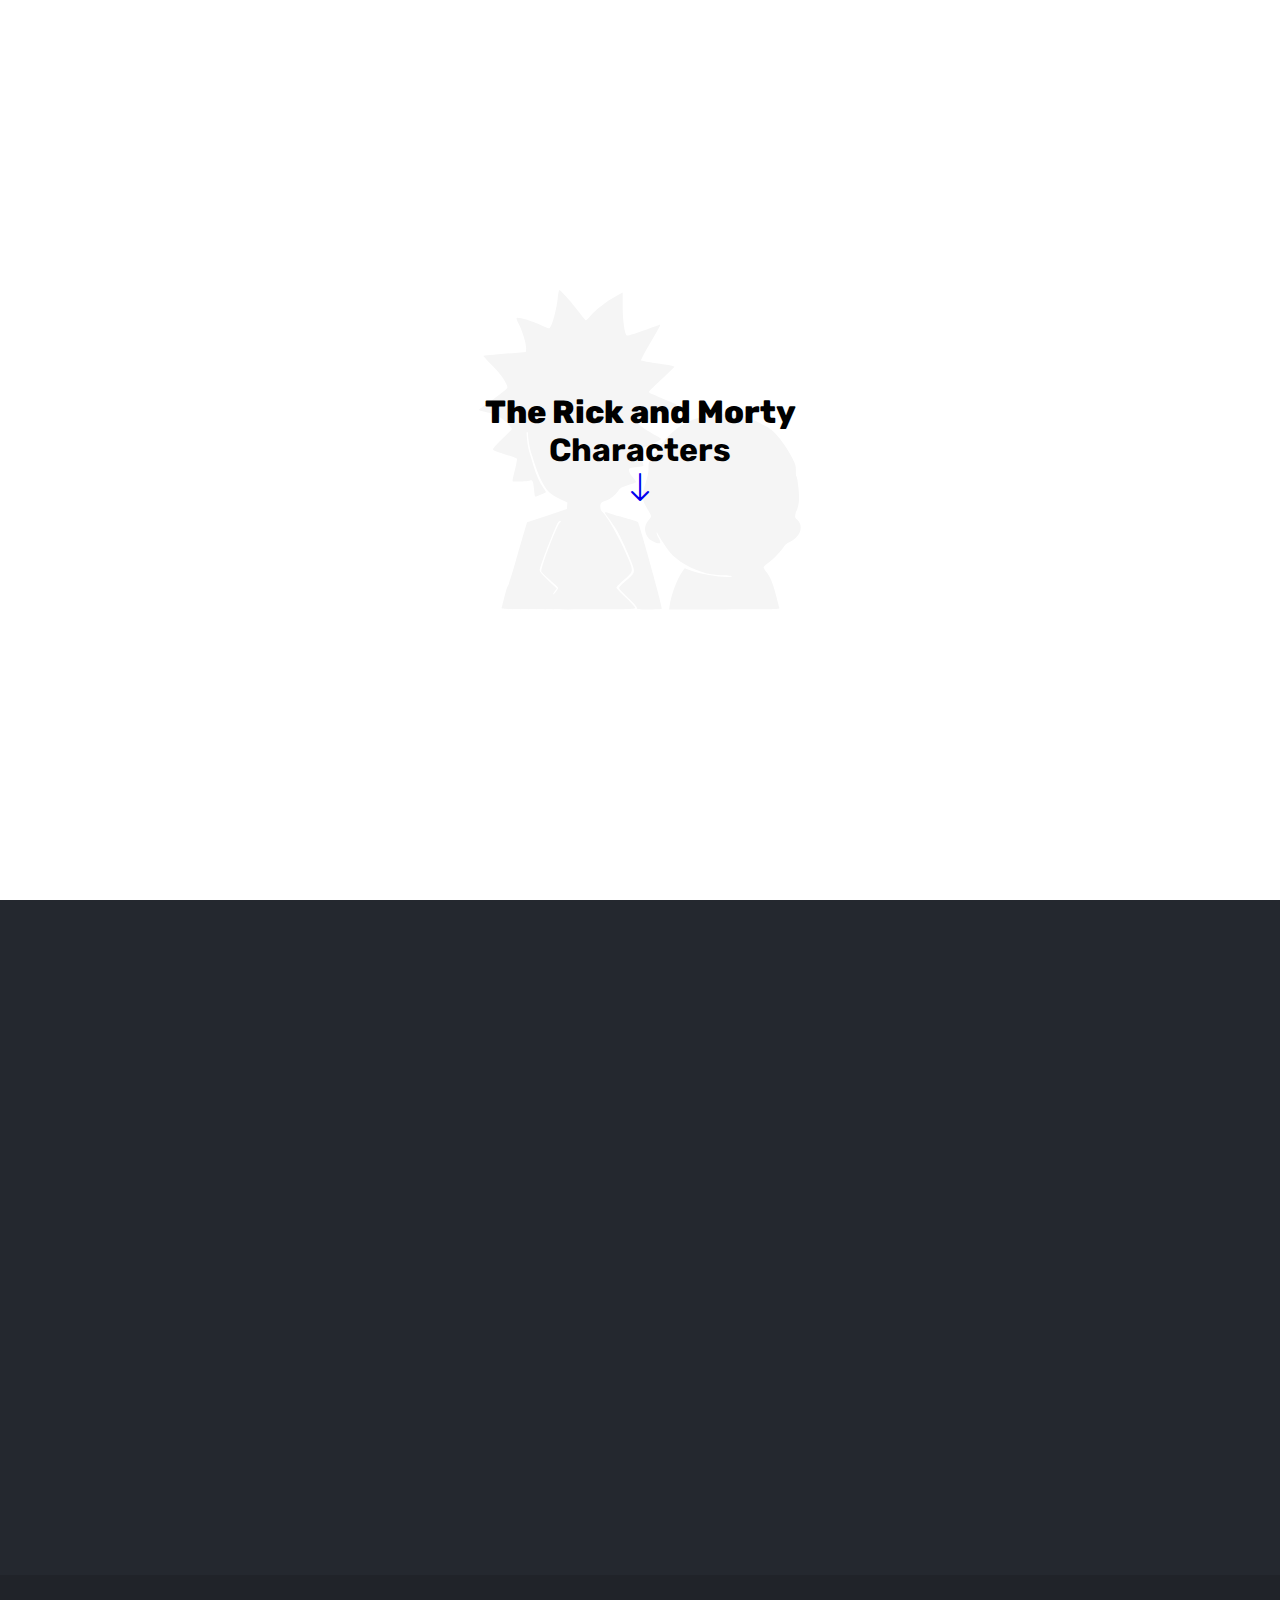
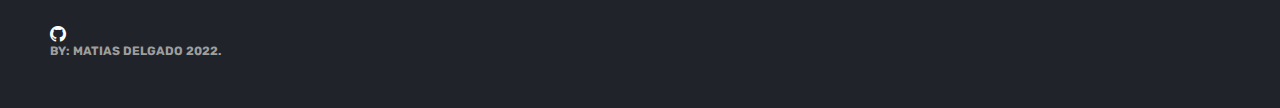
<file: rickandmortyAPI/index.html>
<!DOCTYPE html>
<html lang="en">
<head>
    <meta charset="UTF-8">
    <meta http-equiv="X-UA-Compatible" content="IE=edge">
    <meta name="viewport" content="width=device-width, initial-scale=1.0">
    <link href="https://cdn.jsdelivr.net/npm/bootstrap@5.1.3/dist/css/bootstrap.min.css" rel="stylesheet" integrity="sha384-1BmE4kWBq78iYhFldvKuhfTAU6auU8tT94WrHftjDbrCEXSU1oBoqyl2QvZ6jIW3" crossorigin="anonymous">
    <link rel="stylesheet" href="./static/style.css">
    <link rel="stylesheet" href="https://cdn.jsdelivr.net/npm/bootstrap-icons@1.7.2/font/bootstrap-icons.css">
    <link rel="icon" href="./../static/img/icon.png">

    <title>The Rick and Morty</title>
</head>
<body>
<a href=""></a>
<div class="container-fluid contenedor-titulo" >
<div class="hero-image">
                    <svg width="378" height="376" viewBox="0 0 378 376" fill="none" class="herosvg"><path d="M92.2871 10.1699C90.3999 25.8964 84.8432 45.0828 82.1173 45.0828C81.3834 45.0828 76.3509 42.986 71.0038 40.4697C62.4067 36.4856 49.3012 32.5016 44.4784 32.5016C43.2202 32.5016 43.8493 34.3888 46.8898 40.5746C51.5029 49.9057 55.6966 64.4789 55.1724 69.5114L54.8579 72.8664L45.422 73.6004C17.9529 75.6972 5.05709 76.9554 5.05709 77.4796C5.05709 77.899 9.67022 82.8266 15.3318 88.593C25.921 99.2871 33.6795 110.715 33.1552 114.699C32.9455 116.167 27.5985 120.57 16.5899 128.224C7.67819 134.41 0.234278 139.966 0.0245907 140.491C-0.185097 141.015 0.968185 141.749 2.64569 142.168C13.864 144.58 18.6868 146.152 22.6709 148.459C28.1227 151.709 33.7843 156.532 36.6151 160.516L38.712 163.451L26.9694 175.089C17.1141 184.944 15.4366 186.937 16.6948 188.09C17.5335 188.824 23.8241 191.235 30.7438 193.332C37.6635 195.429 43.7445 197.631 44.2687 198.155C44.7929 198.679 43.9541 204.026 41.9621 211.365C40.1798 218.18 39.0265 224.156 39.341 224.68C39.8652 225.624 57.1645 224.785 59.9952 223.737C62.6163 222.793 63.6648 225.309 64.3987 233.592C64.8181 238.415 65.4471 242.504 65.8665 242.713C66.7052 243.238 78.4478 238.205 78.4478 237.366C78.4478 237.052 77.0848 234.85 75.4073 232.439C70.5845 225.414 67.3343 218.18 64.2938 208.115C62.826 202.873 60.6243 195.848 59.5759 192.388C58.4226 188.929 57.2693 184.211 57.0596 181.904C55.5918 170.791 55.3821 166.702 56.4306 166.702C56.9548 166.702 57.479 168.484 57.479 170.581C57.5838 175.299 59.8904 187.88 61.4631 192.388C62.0921 194.066 64.0842 200.252 65.8665 206.018C70.1651 219.543 76.3509 231.705 81.6979 237.052C84.2142 239.568 89.666 243.133 94.9082 245.544L103.715 249.633L103.401 253.512L103.086 257.392L79.7059 265.15L56.3257 273.013L53.2852 282.973C51.6077 288.53 46.8898 304.991 42.696 319.669C38.5023 334.242 34.5182 346.823 33.8891 347.452C33.2601 348.081 31.3729 353.743 29.8002 360.138C28.2276 366.429 26.7598 372.51 26.4452 373.454C25.921 375.236 30.1148 375.341 104.554 375.341C179.098 375.341 183.292 375.236 183.292 373.454C183.292 372.51 178.364 367.058 172.283 361.397C166.202 355.735 161.274 350.493 161.274 349.654C161.274 348.92 165.049 345.041 169.557 341.057C181.09 331.202 181.195 330.573 176.477 318.515C168.509 298.281 151.419 267.037 145.128 261.166C143.136 259.279 142.402 257.496 142.402 254.666C142.402 250.367 143.346 249.319 148.693 247.536C154.145 245.754 159.492 241.665 163.162 236.528C166.097 232.439 167.355 231.705 175.428 229.189C180.356 227.616 184.34 225.938 184.34 225.519C184.34 224.995 182.453 222.269 180.146 219.543C175.638 214.091 174.799 210.212 177.84 209.268C178.783 208.954 182.453 208.429 185.913 208.01C189.372 207.696 192.518 207.171 192.937 206.857C193.881 206.437 188.534 191.55 187.276 191.025C186.856 190.816 186.437 189.872 186.437 188.824C186.437 187.566 187.905 186.622 191.679 185.678C198.179 184.001 213.696 176.557 213.696 175.194C213.696 174.565 211.704 173.097 209.293 171.839C195.873 165.024 184.969 157.161 187.171 155.903C187.59 155.693 191.469 154.435 195.663 153.177C199.857 151.919 206.672 149.298 210.865 147.41C218.1 144.16 232.988 135.353 232.358 134.724C231.939 134.41 203.526 122.248 200.8 121.304C199.542 120.78 199.228 120.151 199.752 119.207C200.171 118.369 207.091 111.659 215.059 104.32C222.923 96.8757 229.423 90.4802 229.423 90.0608C229.423 89.2221 222.922 88.0688 203.736 85.3429C196.816 84.2944 190.735 83.246 190.316 82.8266C189.792 82.4072 194.615 73.181 201.01 62.3821C211.39 44.6635 213.382 40.8891 212.333 40.8891C212.124 40.8891 203.526 43.9296 193.252 47.7039C178.259 53.1558 174.17 54.2043 173.122 53.1558C170.815 50.8493 168.613 33.55 168.613 18.0331V3.04048L160.121 7.54876C150.161 12.8958 136.846 23.2753 130.66 30.5096C128.353 33.3403 125.942 35.6469 125.523 35.6469C124.998 35.6469 121.014 30.8241 116.506 24.848C108.748 14.5733 95.6421 6.4671e-06 94.1743 6.4671e-06C93.7549 6.4671e-06 92.9162 4.61313 92.2871 10.1699ZM95.2228 272.908C91.3435 275.949 71.5281 328.266 73.1007 330.992C73.6249 331.935 78.1332 336.234 83.1657 340.638C88.3031 345.041 92.6017 349.13 92.8114 349.759C93.021 350.388 91.7629 352.695 89.9806 354.896C88.3031 357.098 86.8353 358.251 86.8353 357.517C86.8353 356.888 87.7788 355.001 89.037 353.533L91.2387 350.703L81.1737 341.267C74.1492 334.661 71.1087 331.097 71.1087 329.419C71.1087 326.064 83.0609 293.982 90.3999 277.522C92.1823 273.537 93.6501 271.545 94.9082 271.545C96.5857 271.65 96.5857 271.755 95.2228 272.908Z"></path><path d="M270.733 147.306C241.272 152.653 225.021 164.29 203.948 195.429C199.335 202.139 199.02 202.978 199.02 209.478C199.02 214.51 197.972 219.438 195.246 227.93C190.633 242.294 190.842 245.649 197.447 256.867C200.068 261.271 202.165 265.465 202.165 265.989C202.165 266.618 200.802 268.61 199.02 270.497C193.463 276.473 193.568 285.699 199.335 291.885C202.69 295.345 210.553 298.595 212.65 297.232C213.174 296.918 212.44 294.506 211.077 291.78C209.609 289.159 208.456 286.224 208.561 285.28C208.561 284.232 209.085 284.546 209.714 286.224C211.496 290.103 219.779 302.894 223.868 307.926C231.941 317.991 249.345 328.161 265.596 332.46C270.524 333.718 279.226 334.871 286.565 335.186C293.484 335.5 298.202 336.129 297.049 336.549C290.758 338.75 261.821 334.661 248.506 329.629L241.587 327.008L239.804 329.419C233.199 338.121 225.65 357.937 223.763 371.357L223.239 375.341H288.242C349.681 375.341 353.245 375.236 352.721 373.454C352.407 372.51 350.729 366.219 349.052 359.509C345.382 345.041 342.446 337.807 337.728 331.621C335.841 329.105 334.269 326.484 334.269 325.75C334.373 325.121 336.994 322.604 340.245 320.298C346.116 316.104 354.189 307.612 358.592 300.902C360.06 298.7 362.367 296.918 364.464 296.289C366.246 295.764 369.601 293.563 371.907 291.466C379.142 284.546 379.876 275.11 373.48 269.553C371.278 267.666 370.964 266.723 371.593 263.368C372.012 261.271 372.641 259.279 373.061 258.964C373.48 258.65 374.424 255.609 375.158 252.149C376.206 247.117 376.206 243.238 375.158 232.439C374.424 225.1 373.375 219.124 372.851 219.124C372.327 219.124 372.012 216.188 372.117 212.518C372.327 206.752 371.803 204.97 368.028 197.631C362.996 187.67 355.552 176.767 348.003 168.589C343.39 163.556 340.349 161.564 328.502 155.693C320.115 151.604 311.517 148.144 307.324 147.306C298.622 145.418 280.798 145.418 270.733 147.306Z"></path><path d="M147.646 261.69C147.646 262.005 149.638 264.94 152.154 268.19C154.67 271.441 158.13 276.578 160.017 279.409C164.945 287.272 176.373 311.805 179.728 321.556C183.397 331.935 183.083 332.669 172.074 342C167.88 345.565 164.421 349.34 164.421 350.178C164.421 351.122 169.138 356.154 174.905 361.606C181.196 367.373 185.389 372.091 185.389 373.349C185.389 375.236 186.228 375.341 200.067 375.341C211.076 375.341 214.746 375.026 214.746 373.978C214.746 369.574 189.059 277.207 186.647 272.804C186.228 271.965 179.518 269.763 171.76 267.771C164.001 265.884 155.928 263.577 153.726 262.634C149.428 260.956 147.646 260.642 147.646 261.69Z"></path></svg>
                </div>
        <div class="row">
            <div class="col" style="position: relative;">
                

                <h1 class="display-1" style="z-index: 1;">The Rick and Morty</h1>
                <h1 class="display-2">Characters</h1>

                <a href="#characters"><i class="bi bi-arrow-down" style="font-size: 2em; top: 500px;"></i></a>
                <!-- <form>
                    <input class="form-control me-2" type="search" placeholder="Nombre" aria-label="Search" name="busqueda">
                    <button class="btn btn-outline-success" type="submit">
                        <i class="bi bi-search"></i>
                    </button>
                </form> -->
            </div>
        </div>
    </div>


<div class="container-fluid contenedor-general">
    <div class="pagination">
        <div class="row text-center">
            <div class="col" style="margin-top: 40px; margin-bottom: 30px;" id="buttons">

            </div>
        </div>
    </div>

    <div class="row d-flex justify-content-center align-content-between" id='infoCharacter' style="margin-bottom: 70px;">
    </div>


    
    </div>
</div>

<div class="container-fluid d-flex flex-column justify-content-center align-items-center" style="background: rgb(32, 35, 41);">
    <footer style="margin: 50px; color:  #f4f6ff;">

        <div class="icon text-center mb-4">
            <a href="https://github.com/Matias0008" target="_blank"><i class="bi bi-github h3 icono-github"></i></a>
        </div>

        <div class="text text-center">
            <h5 style="font-size: 0.75rem; text-transform: uppercase; font-weight: bold; color: rgb(158, 158, 158);">By: Matias Delgado 2022.</h5>
        </div>

    </footer>
</div>



    <script src="getData.js"></script>
</body>
<script src="https://cdn.jsdelivr.net/npm/bootstrap@5.1.3/dist/js/bootstrap.bundle.min.js" integrity="sha384-ka7Sk0Gln4gmtz2MlQnikT1wXgYsOg+OMhuP+IlRH9sENBO0LRn5q+8nbTov4+1p" crossorigin="anonymous"></script>
</html>
</file>
<file: rickandmortyAPI/static/style.css>
@import url('https://fonts.googleapis.com/css2?family=Rubik&display=swap');
@import url("https://cdn.jsdelivr.net/npm/bootstrap-icons@1.7.2/font/bootstrap-icons.css");

* {
    padding: 0;
    margin: 0;
    box-sizing: border-box;
    font-family: 'Rubik', sans-serif;
    scroll-behavior: smooth;
}

body {
    background: rgb(32, 35, 41);
}

.contenedor-titulo {
    min-height: 100vh;
    width: 100%;
    display: flex;
    justify-content: center;
    align-items: center;
    text-align: center;
    padding: 6rem;
    background-color: white;
}

.titulo {
    color: #3b3d50;
}

.display-1 {
    font-weight: 800;
}

.display-2 {
    font-weight: 700;
}

.formulario {
    margin-top: 10px;
}

.contenedor-general {
    background-color: rgb(36, 40, 47);
    min-height: 75vh;
    display: flex;
    justify-content: center;
    align-items: center;
    flex-direction: column;
}

.contenedor-card {
    display: flex;
    justify-content: center;
    align-items: center;
}



.imagen {
    width: 100%;
}

.card {
    background-color: rgb(60, 62, 68);
    border-radius: 0.5rem;
    margin: 10px auto;
    box-shadow: rgb(0 0 0 / 10%) 0px 4px 6px -1px, rgb(0 0 0 / 6%) 0px 2px 4px -1px
}

.card-title {
    color: white;
    margin-top: 10px;
    font-weight: 600;
}

.card-text {
    color: rgb(158, 158, 158);

}

.card-info {
    color: rgb(245, 245, 245);
}

p {
    font-size: 1.150rem;
}

.imagen {
    flex: 2 1 0%;
    width: 100%;
}


.img-img {
    width: 100%;
    height: 100%;
    object-position: center center;
    object-fit: cover;
    pointer-events: none;
}

section {
    margin-bottom: 10px;
}

p { margin-bottom: 0;}
.nombre {
    font-size: 2rem;
}

.card {
    max-width: 600px;
    width: 600px;
    height: 250px;
    justify-content: center;

}


.btn-prev {
    margin-right: 20px;
}

.card-body {
    display: flex;
    flex-direction: column;
}

.cta {
    margin-top: auto;
}


.fondo-rick {
    background-image: url(.//imagen.png);
    background-position: center;
    background-size: cover;
}

.hero-image {
    position: absolute;
    width: 100%;
    height: 320px;
}

.herosvg {
    width: 100%;
    height: 100%;
    fill: rgb(245, 245, 245);
    overflow: hidden;
}

.icono-github {
    color: white;
    transition: 0.3s ease-in;
}

.icono-github:hover{
    color: black;
}

@media screen and (max-width: 768px){
    .card {
        max-width: 350px;
        width: auto;
        height: auto;

    }
}

@media screen and (max-width: 992px){
    .col-md-12 {
        display: flex;
        justify-content: center;
        align-items: center;
    }
}
</file>
